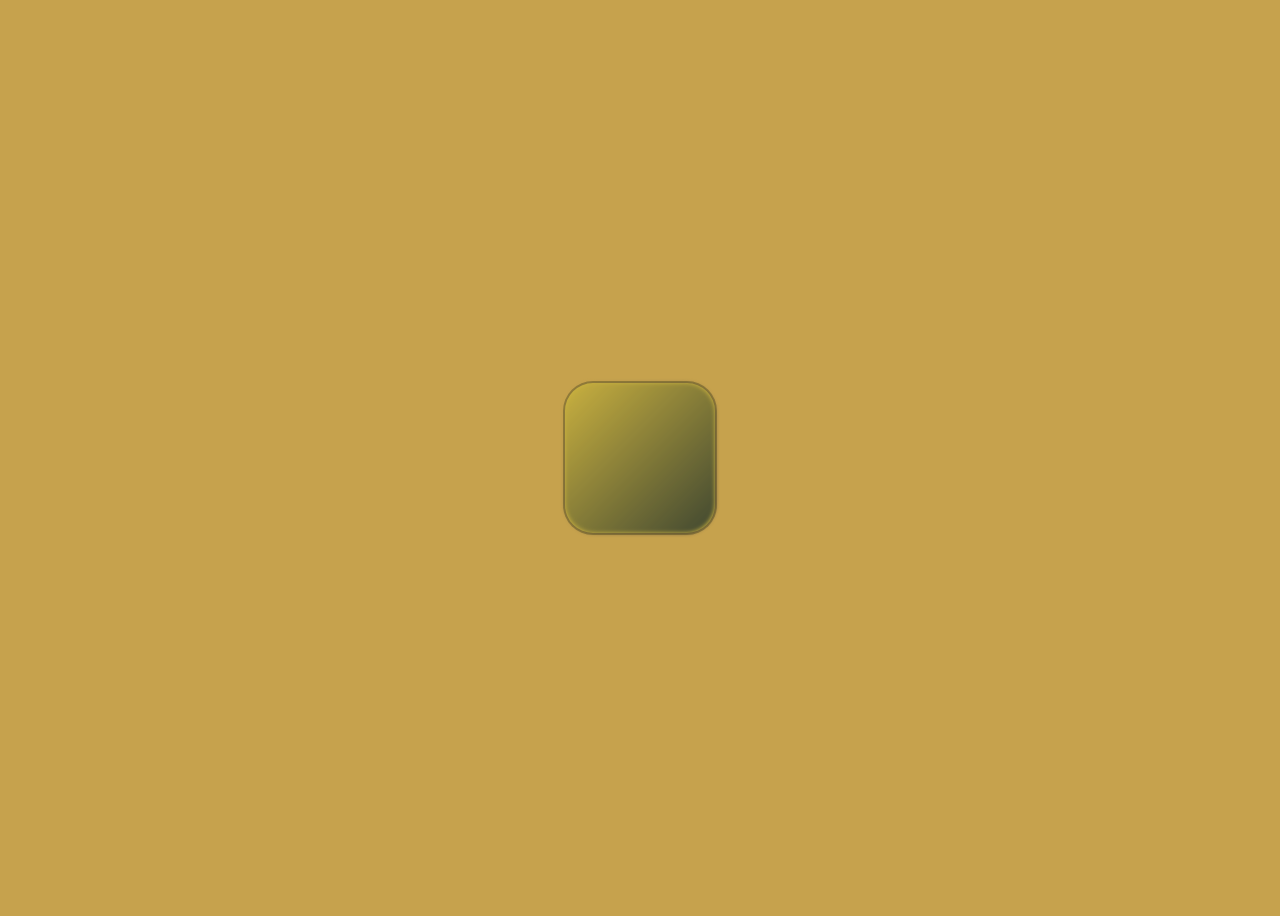
<file: index.html>
<!DOCTYPE html>
<html lang="en">

<head>
    <meta charset="UTF-8">
    <meta name="viewport" content="width=device-width, initial-scale=1.0">
    <title>Aurel events</title>
    <link rel="shortcut icon" href="image/favicon.ico" type="image/x-icon">
    <style>
body{
    height: 100vh;
    display: flex;
    justify-content: center;
    align-items: center;
    overflow: hidden;
    background-color: #C6A24D;
}

        /* From Uiverse.io by mobinkakei */
        .loader {
            width: 150px;
            height: 150px;
            position: relative;
            display: flex;
            align-items: center;
            justify-content: center;
        }

        .loader_cube {
            position: absolute;
            width: 100%;
            height: 100%;
            border-radius: 30px;
        }

        .loader_cube--glowing {
            z-index: 2;
            background-color: rgba(214, 236, 12, 0.2);
            border: 2px solid rgba(13, 0, 43, 0.3);
        }

        .loader_cube--color {
            z-index: 1;
            filter: blur(2px);
            background: linear-gradient(135deg, #C6A24D, #1B1F3B);
            animation: loadtwo 2.5s ease-in-out infinite;
        }

        @keyframes loadtwo {
            50% {
                transform: rotate(-80deg);
            }
        }
    </style>
</head>

<body>
    <!-- From Uiverse.io by mobinkakei -->
    <div class="loader">
        <div class="loader_cube loader_cube--color"></div>
        <div class="loader_cube loader_cube--glowing"></div>
    </div>

    <script>
        setTimeout(() => {
            window.location.href = "event.html"
        } ,2000);
    </script>
</body>

</html>
</file>
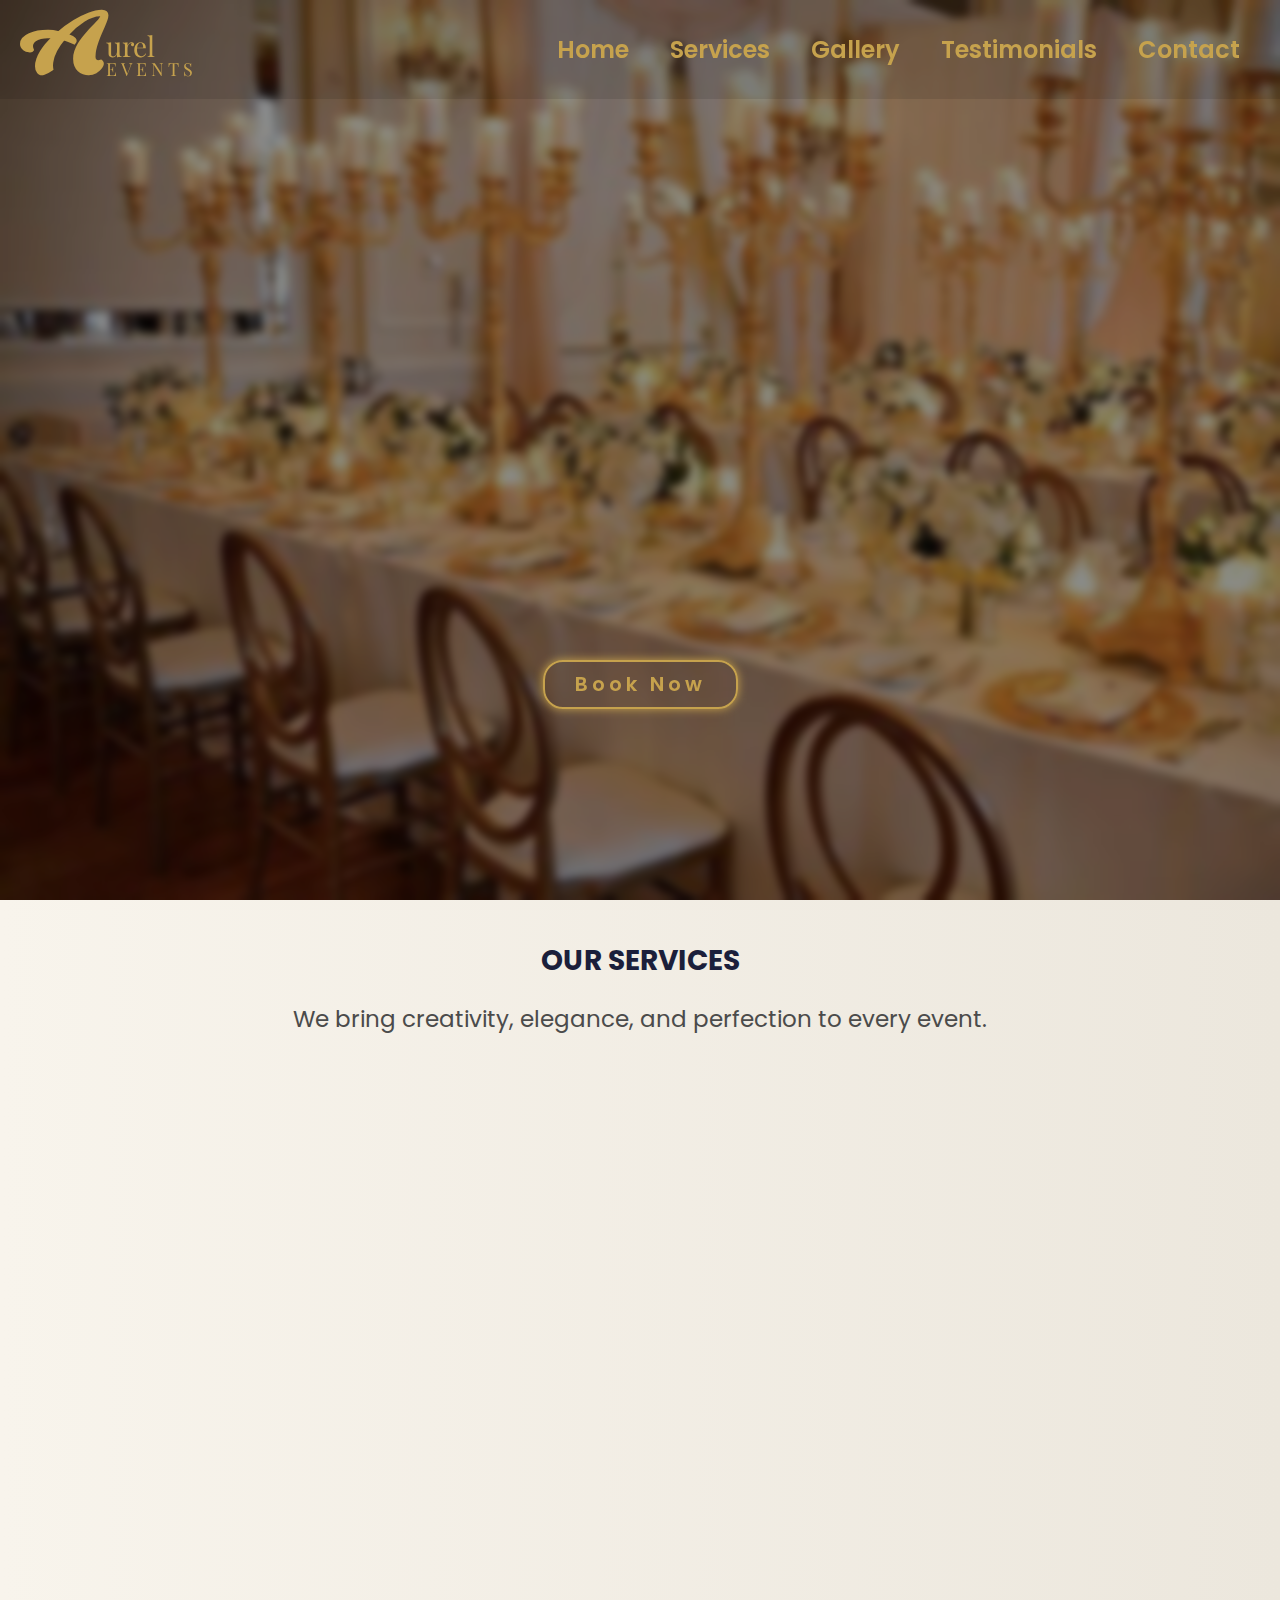
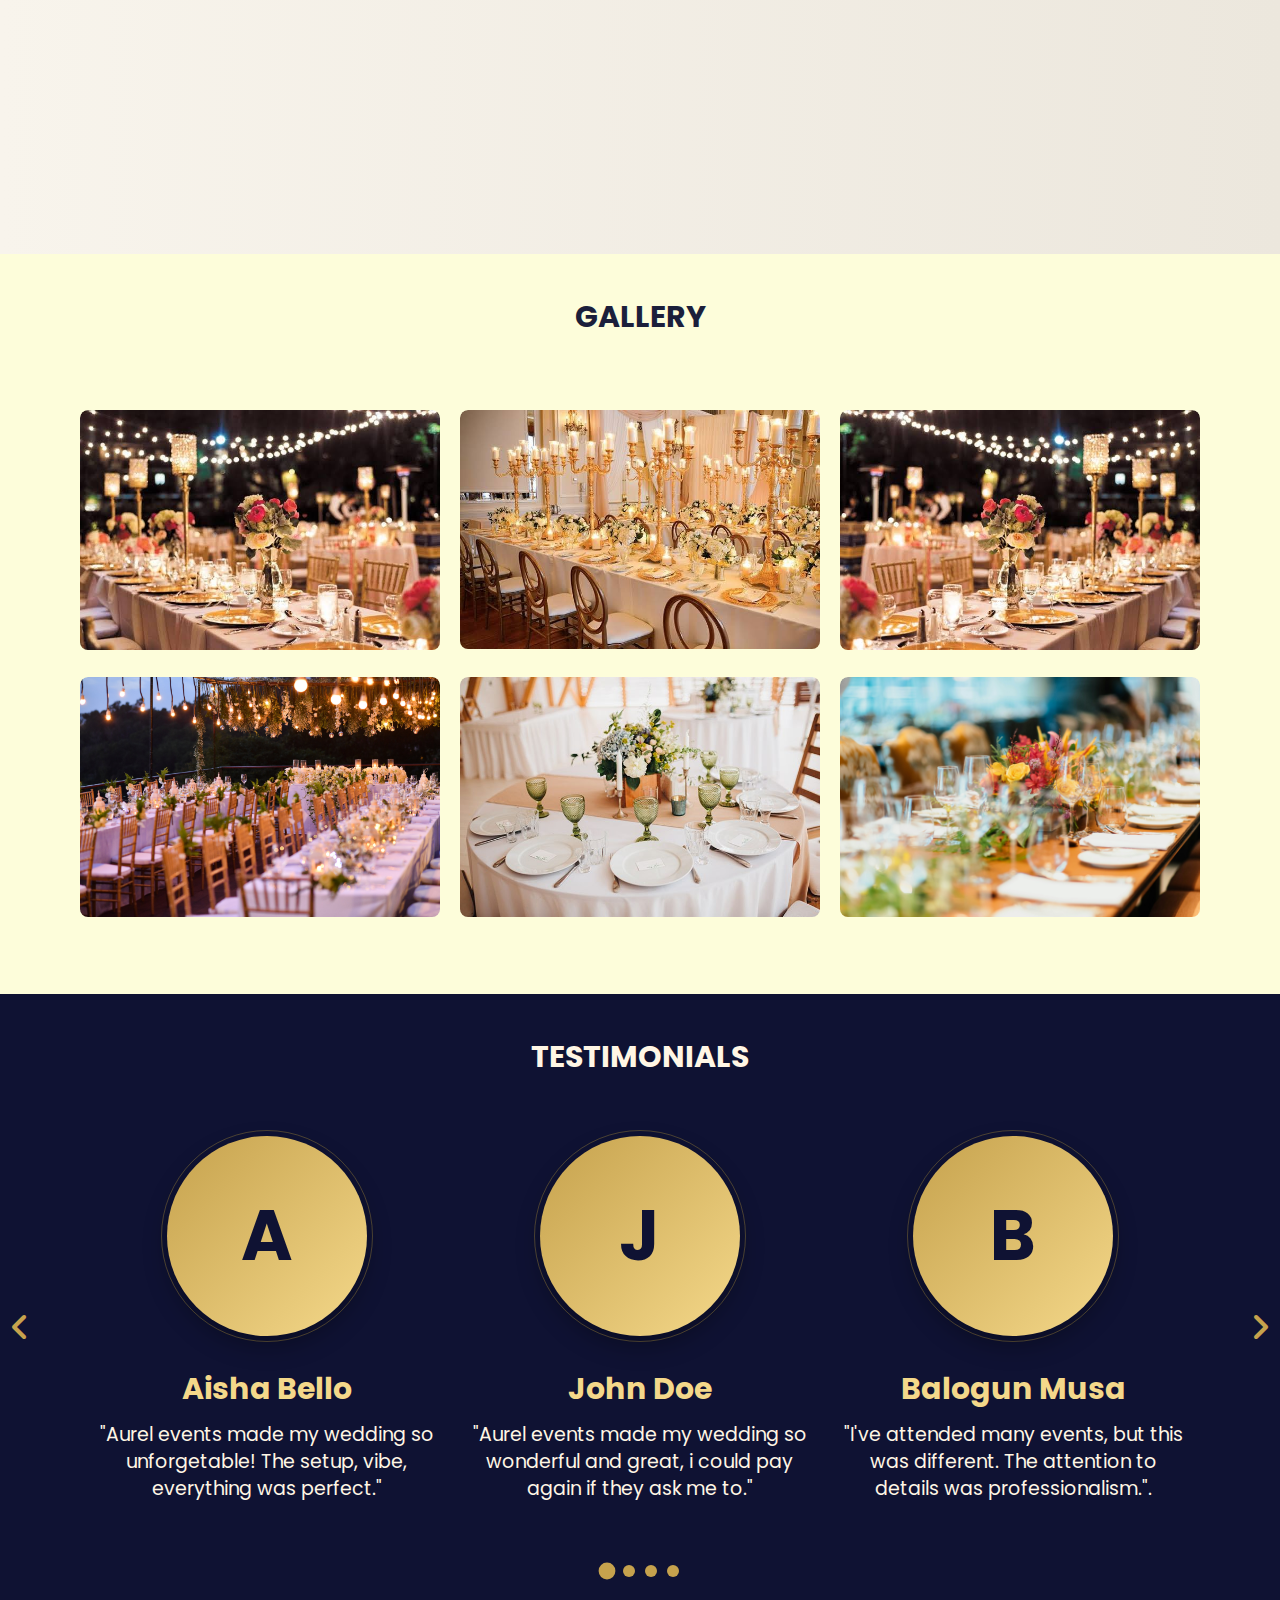
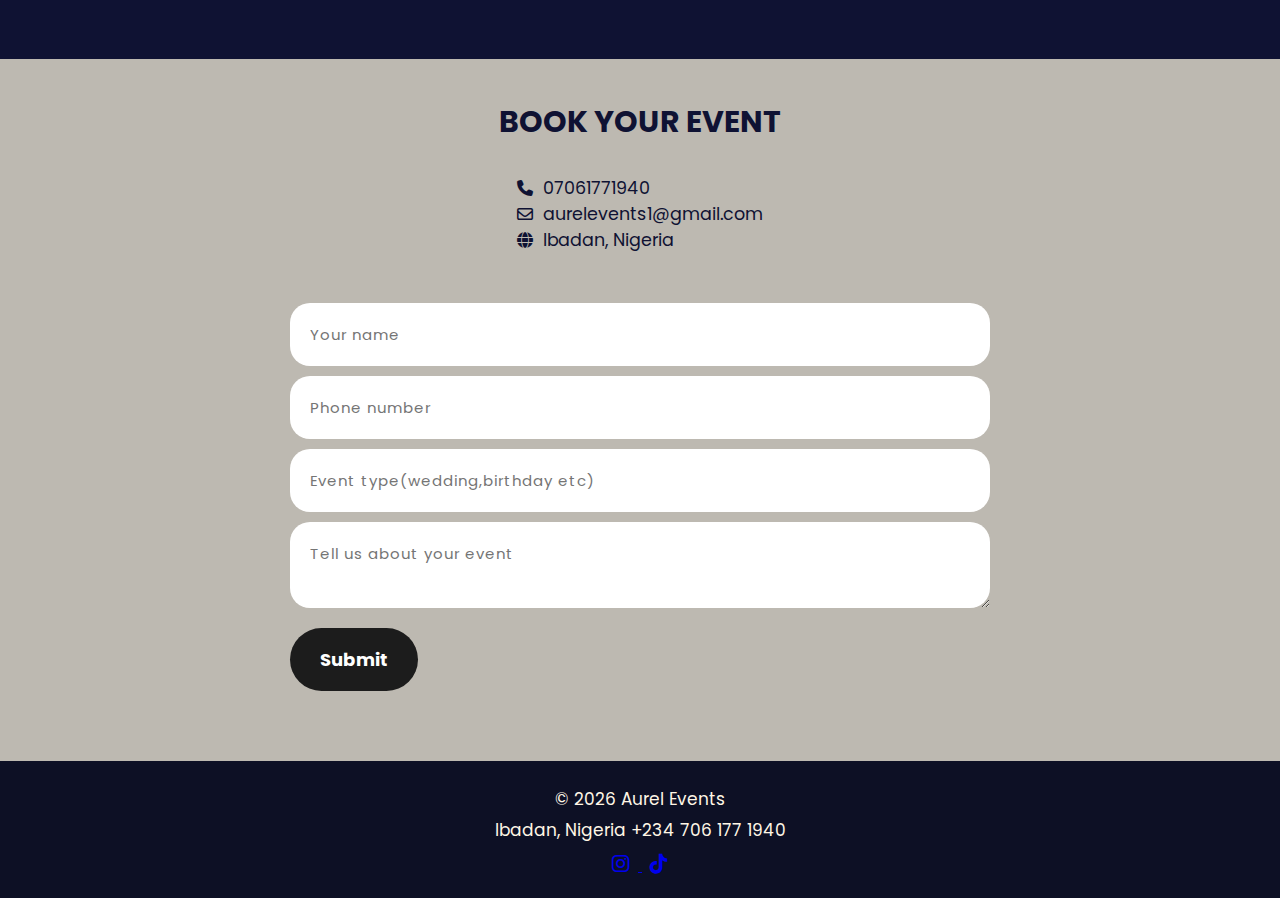
<file: event.html>
<!DOCTYPE html>
<html lang="en">

<head>
    <meta charset="UTF-8">
    <meta name="viewport" content="width=device-width, initial-scale=1.0" >
    
     <meta property= "og:title" content="Aurel Events">
     <meta property= "og:description" content="We create beautiful and unnforgettable events.">
     <!-- <meta property= "og:image" content="https: //">
     <meta property= "og:title" content="Aurel Events"> -->

    <title>Aurel Events</title>

    <link rel="stylesheet" href="style.css">

    <!-- google fonts -->
    <link rel="preconnect" href="https://fonts.googleapis.com">
    <link rel="preconnect" href="https://fonts.gstatic.com" crossorigin>
    <link href="https://fonts.googleapis.com/css2?family=Roboto:ital,wght@0,100..900;1,100..900&display=swap"
        rel="stylesheet">

    <!-- font awesome -->
    <link rel="stylesheet" href="https://cdnjs.cloudflare.com/ajax/libs/font-awesome/6.5.1/css/all.min.css" />
    <link rel="preconnect" href="https://fonts.googleapis.com">
    <link rel="preconnect" href="https://fonts.gstatic.com" crossorigin>
    <link
        href="https://fonts.googleapis.com/css2?family=Miniver&family=Roboto:ital,wght@0,100..900;1,100..900&display=swap"
        rel="stylesheet">

    <link rel="preconnect" href="https://fonts.googleapis.com">
    <link rel="preconnect" href="https://fonts.gstatic.com" crossorigin>
    <link
        href="https://fonts.googleapis.com/css2?family=Miniver&family=Poppins:ital,wght@0,100;0,200;0,300;0,400;0,500;0,600;0,700;0,800;0,900;1,100;1,200;1,300;1,400;1,500;1,600;1,700;1,800;1,900&family=Roboto:ital,wght@0,100..900;1,100..900&display=swap"
        rel="stylesheet">

    <link rel="preconnect" href="https://fonts.googleapis.com">
    <link rel="preconnect" href="https://fonts.gstatic.com" crossorigin>
    <link
        href="https://fonts.googleapis.com/css2?family=Cedarville+Cursive&family=Miniver&family=Poppins:ital,wght@0,100;0,200;0,300;0,400;0,500;0,600;0,700;0,800;0,900;1,100;1,200;1,300;1,400;1,500;1,600;1,700;1,800;1,900&family=Roboto:ital,wght@0,100..900;1,100..900&display=swap"
        rel="stylesheet">

    <link rel="preconnect" href="https://fonts.googleapis.com">
    <link rel="preconnect" href="https://fonts.gstatic.com" crossorigin>

        <link rel="preconnect" href="https://fonts.googleapis.com">
<link rel="preconnect" href="https://fonts.gstatic.com" crossorigin>
<link href="https://fonts.googleapis.com/css2?family=Cedarville+Cursive&family=Great+Vibes&family=Miniver&family=Pinyon+Script&family=Poppins:ital,wght@0,100;0,200;0,300;0,400;0,500;0,600;0,700;0,800;0,900;1,100;1,200;1,300;1,400;1,500;1,600;1,700;1,800;1,900&family=Roboto:ital,wght@0,100..900;1,100..900&display=swap" rel="stylesheet">

 <link rel="preconnect" href="https://fonts.googleapis.com">
<link rel="preconnect" href="https://fonts.gstatic.com" crossorigin>
<link href="https://fonts.googleapis.com/css2?family=Cedarville+Cursive&family=Great+Vibes&family=Miniver&family=Molle:ital@1&family=Pacifico&family=Pinyon+Script&family=Playfair+Display:ital,wght@0,400..900;1,400..900&family=Poppins:ital,wght@0,100;0,200;0,300;0,400;0,500;0,600;0,700;0,800;0,900;1,100;1,200;1,300;1,400;1,500;1,600;1,700;1,800;1,900&family=Roboto:ital,wght@0,100..900;1,100..900&display=swap" rel="stylesheet">

<link rel="preconnect" href="https://fonts.googleapis.com">
<link rel="preconnect" href="https://fonts.gstatic.com" crossorigin>
<link href="https://fonts.googleapis.com/css2?family=Cedarville+Cursive&family=Great+Vibes&family=Miniver&family=Molle:ital@1&family=Pacifico&family=Pinyon+Script&family=Playfair+Display:ital,wght@0,400..900;1,400..900&family=Poppins:ital,wght@0,100;0,200;0,300;0,400;0,500;0,600;0,700;0,800;0,900;1,100;1,200;1,300;1,400;1,500;1,600;1,700;1,800;1,900&family=Roboto:ital,wght@0,100..900;1,100..900&display=swap" rel="stylesheet">

    <link rel="shortcut icon" href="image/favicon.ico" type="image/x-icon">
</head>

<body>
    <!-- header section -->
    <header>
        <div class="logo">
            <span class="big-a">A</span>

            <div class="brand-text">
                <span class="urel">urel</span>
                <span class="events">Events</span>
            </div>
        </div>
        <button class="menu-btn"><i class="fa-solid fa-bars" id="nav-toggle"></i></button>

        <nav>
            <ul class="nav-list">
                <i class="fa-solid fa-xmark close-icon" id="nav-close"></i>
                <li class=><a href="#hero">Home</a></li>
                <li class=><a href="#services">Services</a></li>
                <li class=><a href="#gallery">Gallery</a></li>
                <li class=><a href="#testimonial">Testimonials</a></li>
                <li class=><a href="#contact">Contact</a></li>
            </ul>
        </nav>
    </header>

    <!-- hero-section -->
    <section id="hero">
        <div class="hero">
            <div class="hero-text">
                <span class="fadeup  ">UNIQUE</span>
                <span class="fadeup ">CREATIVE</span>
                <span class="fadeup ">EXTRAORDINARY</span>
                <p class="subtitle fadeup">We create unforgettable experiences through beautifully designed weddings,
                    celebrations, and corporate events. </p>
                <a class="btn "
                    href="https://wa.me/2347061771940?text=Hi%20Aurel%20Events!%20I%20want%20to%20book%20an%20event"
                    target="_blank">Book Now</a>
            </div>

        </div>
    </section>

    <section id="services">
        <div class="description-head">
            <h1 class="heading">Our Services</h1>
            <p class="descrip">We bring creativity, elegance, and perfection to every event.</p>
        </div>
        <div class="services-grid">
            <div class="services-card animate fade-up delay-1">
                <!-- <div class="icon">💍</div> -->
                <h3>💍Weddings & Receptions</h3>
                <p class="card-descrip">Elegant decor, flawless coordination, unforgetable love stories.</p>
            </div>
            <div class="services-card animate fade-up delay-2">
                <h3>🎂 Birthdays & Milestones</h3>
                <p class="card-descrip">Unique themes and luxurious setups to make your birthday truly special.</p>
            </div>
            <div class="services-card animate fade-up delay-3">
                <h3>👶Baby & Bridal Showers</h3>
                <p class="card-descrip">Soft, beautiful, intimate moments. Styled to perfection.</p>
            </div>
            <div class="services-card animate fade-up delay-4">
                <h3>🏦 Corporate Events</h3>
                <p class="card-descrip">Professional, Stylish and Memorable corporate experiences tailored to your
                    brand.</p>
            </div>
            <div class="services-card animate fade-up delay-5">
                <h3>🎉 Luxury Party styling</h3>
                <p class="card-descrip">We turn ordinary spaces into breathtaking experiences.</p>
            </div>
            <div class="services-card animate fade-up delay-6">
                <h3>📝 Full Event Planning</h3>
                <p class="card-descrip">You relax. We handle everything and deliver top notch services.</p>
            </div>
        </div>
    </section>

    <!-- gallery -->
    <section id="gallery">
        <h1 class="gal-head underline">Gallery</h1>
        <div class="gallery-grid">
            <div class="gal-items"><img src="/image/images (16).jpeg" alt="">
                <div class="overlay">Weddings</div>
            </div>
            <div class="gal-items"><img src="/image/images (18).jpeg" alt="">
                <div class="overlay">Birthdays</div>
            </div>
            <div class="gal-items"><img src="/image/images (17).jpeg" alt="">
                <div class="overlay">Bridal Showers</div>
            </div>
            <div class="gal-items"><img src="/image/shutterstock_512157103.jpg" alt="">
                <div class="overlay">Luxury Parties</div>
            </div>
            <div class="gal-items"><img src="/image/wedding-and-event-planning-career-guide.jpg" alt="">
                <div class="overlay">Corporate Events</div>
            </div>
            <div class="gal-items"><img src="/image/photo-1511795409834-ef04bbd61622.jpeg" alt="">
                <div class="overlay">Full Events</div>
            </div>
        </div>
    </section>

    <section id="testimonial">
        <h1 class="testimonial-head underline">Testimonials</h1>

        <!-- Desktop arrows -->
        <i class="fa-solid fa-angle-left prev"></i>
        <i class="fa-solid fa-angle-right next"></i>

        <div class="slider">
            <div class="track">
                <div class="slide">
                    <div class="avatar"><span>A</span></div>
                    <h3>Aisha Bello</h3>
                    <p>"Aurel events made my wedding so unforgetable! The setup, vibe, everything was perfect."</p>
                </div>
                <div class="slide">
                    <div class="avatar"><span>J</span></div>
                    <h3>John Doe</h3>
                    <p>"Aurel events made my wedding so wonderful and great, i could pay again if they ask me to."</p>

                </div>
                <div class="slide">
                    <div class="avatar"><span>B</span></div>
                    <h3>Balogun Musa</h3>
                    <p>"I've attended many events, but this was different. The attention to details was
                        professionalism.".</p>
                </div>
                <div class="slide">
                    <div class="avatar"><span>A</span></div>
                    <h3>Chioma Adebayo</h3>
                    <p>"Everything was just perfect! From the decoration to the coordination, i didn't have to stress
                        about anything".</p>
                </div>
            </div>
        </div>
        <div class="dots">
            <span></span><span></span><span></span><span></span>
        </div>
    </section>

    <!-- contact -->
    <section id="contact">
        <h1 class="contact-head underline">Book your event</h1>
        <div class="contact-details">
            <form action="https://formsubmit.co/aurelevents1@gmail.com" method="POST">
                <input type="text" name="Name" placeholder="Your name" id="name" required>
                <input type="tel" name="Phone-number" placeholder="Phone number">
                <input type="text" name="Event-type" placeholder="Event type(wedding,birthday etc)" required>
                <textarea name="book" id="book" placeholder="Tell us about your event"></textarea>
                <input type="hidden" name="_captcha" value="false">
                <input type="hidden" name="_next" value="https//events-weld.vercel.app/thank-you.html">
                <button type="submit">Submit</button>
            </form>
            <div class="contact-info">
                <div class="highlights">
                    <i class="fa-solid fa-phone"></i>
                    <p>07061771940</p>
                </div>
                <div class="highlights">
                    <i class="fa-regular fa-envelope"></i>
                    <p>aurelevents1@gmail.com</p>
                </div>
                <div class="highlights">
                    <i class="fa-solid fa-globe"></i>
                    <p>Ibadan, Nigeria</p>
                </div>
            </div>
        </div>
    </section>

    <footer>
        <p>© 2026 Aurel Events</p>
        <p>Ibadan, Nigeria +234 706 177 1940</p>

        <div class="socials">
            <a href="https://instagram.com/aurel_events" target="_blank">
                <i class="fa-brands fa-instagram"></i>
            </a>
            <a href="https://instagram.com/aurel_events" target="_blank">
                <i class="fa-brands fa-tiktok"></i>
            </a>
        </div>
    </footer>
    <script src="event.js"></script>
</body>

</html>
</file>
<file: style.css>
* {
    margin: 0;
    padding: 0;
    scroll-behavior: smooth;
    box-sizing: border-box;
    font-family: 'poppins', sans-serif;
}

:root {
    --gold: #C6A24D;
    --soft-gold: #F4D88A;
    --purple: #6A0DAD;
    --navy: #1B1F3B;
    --cyan: #00FFD1;
    --cream: #FFF6E5;
    --light-purple: #9B59B6;
    --champagne: #F8E3A1;
    --red: #c62300;
    --ored: #F14A00;
    --light: #C8ACD6;
    --midnight: #0F1233;
    --text-light: #F8F6F3;
    --bg-page: #FDF9F4;
    --bg-section: rgba(255, 255, 255, 0.85);
    --btn-text: #1C1C1C;
    --accent-light: #FFF8E7;

}

@keyframes fadeUp {
    from {
        transform: translateY(30px);
        opacity: 0;
    }

    to {
        transform: translateY(0);
        opacity: 1;
    }
}

@keyframes float {
    0% {
        transform: translateY(0);
    }

    50% {
        transform: translateY(-12px);
    }

    100% {
        transform: translateY(0);
    }
}

@keyframes floating {
    0% {
        transform: scale(0);
    }

    50% {
        transform: scale(1);
    }

    100% {
        transform: scale(0);
    }
}

.fadeup {
    animation: fadeUp 2s ease forwards;
    opacity: 0;
    transform: translateY(30px);
}


.spanfirst {
    animation-delay: 3s;
}

.hero-text span:nth-child(2) {
    animation-delay: 0.6s;
}

.hero-text span:nth-child(3) {
    animation-delay: 1s;
}


.slideinleft {
    opacity: 0;
    transform: translateX(-50px);
    transition: all 0.8s ease-out;
}

.slideinright {
    opacity: 0;
    transform: translateX(50px);
    transition: all 0.8s ease-out;
}

.slideinleft .show,
.slideinright .show {
    opacity: 1;
    transform: translateX(0);
}

header {
    background: rgba(0, 0, 0, 0.1);
    display: flex;
    justify-content: space-between;
    position: fixed;
    width: 100%;
    padding: 0 20px;
    align-items: center;
    /* box-shadow: rgba(0, 0, 0, 0.25) 0px 14px 28px, rgba(0, 0, 0, 0.22) 0px 10px 10px; */
    /* box-shadow: 0px 1px 10px rgba(0, 0, 0, 0.2); */
    /* backdrop-filter: blur(10px); */
    z-index: 1000;
}

.logo {
    display: flex;
    align-items: center;
    gap: 2px;
}


.big-a {
    font-size: 80px;
    font-weight: 700;
    /* line-height: 0.9; */
    color: var(--gold);
    /* font-family: "Pinyon Script", cursive; */
 font-family: "Molle", cursive;
}

.brand-text {
    display: flex;
    flex-direction: column;
    line-height: 1;
}

.urel {
    font-size: 28px;
    margin-top: 10px;
    color: var(--gold);
    font-family: "Playfair Display", serif;
}

.events {
    font-size: 18px;
    letter-spacing: 4px;
    text-transform: uppercase;
    color: var(--gold);
    /* margin-left: 8px; */
    font-family: "Playfair Display", serif;
}

.menu-btn {
    background: none;
    border: none;

}

.menu-btn,
#nav-close {
    font-size: 30px;
    color: var(--gold);
    transition: all 0.2s ease;
    cursor: pointer;
}

.menu-btn:hover,
#nav-close:hover {
    color: var(--light);
}

.menu-btn:active,
#nav-close:active {
    transform: scale(1.5);
    color: var(--light);
}

#nav-close {
    text-align: center;
}

.nav-list {
    display: flex;
    flex-direction: column;
    list-style-type: none;
    gap: 20px;
    text-align: center;
}

.nav-list a {
    text-decoration: none;
    color: var(--gold);
    font-size: 20px;
    transition: all 0.3s ease-in-out;
    padding: 10px 20px;
    border-radius: 20px;
    cursor: pointer;
    font-weight: 600;
}

.nav-list li a:hover {
    background-color: var(--gold);
    color: var(--navy);
}

header h1 {
    color: var(--gold);
}

nav {
    position: fixed;
    top: 0;
    right: -100%;
    height: 100vh;
    /* width: 320px; */
    padding: 4rem 2rem;
    background-color: rgba(228, 63, 63, 0.25);
    backdrop-filter: blur(10px);
    transition: right 0.3s ease-in-out;
    z-index: 5;
}

.active {
    right: 0;
}

#hero {
    position: relative;
    min-height: 100vh;
    width: 100%;
    display: flex;
    align-items: center;
    justify-content: center;
    overflow: hidden;

}

.hero {
    animation: float 8s ease-in-out infinite;
    position: relative;
    z-index: 3;
    text-align: center;
    max-width: 900px;

}

#hero::before {
    content: "";
    position: absolute;
    inset: 0;
    background: url(image/images\ \(18\).jpeg);
    background-repeat: no-repeat;
    background-size: cover;
    z-index: 1;
}

#hero::after {
    content: "";
    position: absolute;
    inset: 0;
    background: rgba(0, 0, 0, 0.45);
    backdrop-filter: blur(4px);
    z-index: 2;
}

.hero-text {
    display: flex;
    flex-direction: column;
    align-items: center;
    line-height: 1.05;
    margin-bottom: 1.5rem;
}

.hero-text span {
    font-size: 40px;
    width: 100%;
    font-family: 'Times New Roman', serif;
    font-weight: 400;
    letter-spacing: 2px;
    color: var(--gold);
    margin-top: 30px;
}

.hero .subtitle {
    color: var(--gold);
    max-width: 280px;
    margin: 0 auto 2rem;
    font-size: 18px;
    line-height: 1.2;
    margin-top: 30px;
}


.btn {
    display: inline-block;
    color: var(--gold);
    background: transparent;
    box-shadow: 0 0 10px var(--gold);
    border: 2px solid var(--gold);
    padding: 12px 30px;
    border-radius: 20px;
    transition: all 0.3s ease-in-out;
    cursor: pointer;
    text-decoration: none;
    font-size: 20px;
    font-weight: 600;
    letter-spacing: 4px;
    margin-top: 40px;
}


.btn:hover {
    background-color: var(--gold);
    color: var(--navy);
    box-shadow: 0 0 40px var(--gold);
}

.btn:active {
    background-color: var(--gold);
    color: var(--navy);
    box-shadow: 0 0 40px var(--gold);
    transform: translateY(6px);
}

/* services */
#services {
    background: linear-gradient(to right, #f8f4ec, #ece7dd);
    padding: 40px 20px 70px 20px;
    overflow: hidden;
}

.description-head {
    text-align: center;
    margin-bottom: 20px;
}

.descrip {
    font-size: 18px;
    max-width: 700px;
    margin: 0 auto 2rem;
    color: #4b4b4b;
}

.description-head .heading {
    margin-bottom: 20px;
    color: var(--navy);
    font-size: 28px;
    text-transform: uppercase;
}

.services-grid {
    display: grid;
    grid-template-columns: 1fr;
    gap: 20px;
    margin-top: 60px;
}

.services-card {
    background: linear-gradient(135deg, rgba(206, 179, 91, 0.15) rgba(11, 19, 36, 0.19));
    border: 1px solid rgba(206, 179, 91, 0.25);
    box-shadow: rgba(50, 50, 93, 0.25) 0px 13px 27px -5px, rgba(0, 0, 0, 0.3) 0px 8px 16px -8px;
    ;
    border-radius: 20px;
    padding: 40px 60px;
    text-align: center;
    align-items: center;
    backdrop-filter: blur(10px);
    transition: transform 0.3s ease, box-shadow 0.3s ease;
    transform: translateY(40px);
    opacity: 0;
}

/* .services-card:nth-child(1){ animation-delay: 0.2s; }
.services-card:nth-child(2){ animation-delay: 0.4s; }
.services-card:nth-child(3){ animation-delay: 0.6s; }
.services-card:nth-child(4){ animation-delay: 0.8s; }
.services-card:nth-child(5){ animation-delay: 1s; }
.services-card:nth-child(6){ animation-delay: 1.2s; } */

.services-card:nth-child(1) {
    transition-delay: 0.1s;
}

.services-card:nth-child(2) {
    transition-delay: 0.3s;
}

.services-card:nth-child(3) {
    transition-delay: 0.5s;
}

.services-card:nth-child(4) {
    transition-delay: 0.7s;
}

.services-card:nth-child(5) {
    transition-delay: 0.9s;
}

.services-card:nth-child(6) {
    transition-delay: 1.1s;
}

.services-card.show {
    opacity: 1;
    transform: translateY(0);
}

.services-card:hover {
    transform: scale(1.05);
    box-shadow: 0 0 40px var(--navy);
}

.services-card h3 {
    margin-bottom: 10px;
    color: var(--navy);
    font-size: 25px;
}

.services-card p {
    color: #4b4b4b;
}

/* gallery */
#gallery {
    background-color: rgb(253, 253, 218);
    padding: 40px 20px 70px 20px;
    overflow: hidden;
}

.gallery-grid {
    display: grid;
    grid-template-columns: 1fr;
    gap: 20px;
}

.gal-items img {
    width: 100%;
    border-radius: 8px;
    object-fit: cover;
    transition: transform 0.5s ease;

}

.gal-items {
    width: 100%;
    overflow: hidden;
    position: relative;
    border-radius: 8px;
}

.gal-items:hover img {
    transform: scale(1.15);
}

#gallery h1 {
    text-align: center;
    margin-bottom: 30px;
    text-transform: uppercase;
    font-size: 30px;
    color: var(--navy);
}

.overlay {
    position: absolute;
    top: 50%;
    bottom: 0;
    left: 50%;
    right: 0;
    transform: translate(-50%, -50%) translate(30px);
    color: var(--navy);
    text-shadow: 0 0 8px rgba(248, 248, 248, 0.7);
    font-size: 28px;
    font-weight: 550;
    text-align: center;
    padding: 10px;
    opacity: 0;
    transition: transform 0.5s ease-in-out;
}

.gal-items::after {
    content: "";
    position: absolute;
    top: 0;
    left: 0;
    right: 0;
    bottom: 0;
    background: rgba(120, 20, 0, 0.3);
    opacity: 0;
    transition: opacity 0.5s ease-in-out;
    border-radius: 8px;
    color: white;
}

.gal-items:hover .overlay {
    opacity: 1;
    transform: translate(-50%, -50%) translateY(0);
    transform: scale(1.1);
    border-radius: 8px;
}

.gal-items:hover::after {
    opacity: 1;
    border-radius: 8px;
}

/* testimonial */
#testimonial {
    position: relative;
    /* background: linear-gradient(360deg, #0F1233, #464040); */
    background-color: var(--midnight);
    padding: 40px 20px 70px 20px;
    overflow: hidden;
}

#testimonial h1 {
    text-align: center;
    margin-bottom: 30px;
    text-transform: uppercase;
    font-size: 30px;
    color: var(--cream);
}

.slider {
    overflow: hidden;
}

.track {
    display: flex;
    transition: transform 0.4s ease;
}

.slide {
    flex: 0 0 100%;
    padding: 1rem;
    text-align: center;
}

.avatar {
    position: relative;
    background: linear-gradient(135deg, #C6A24D, #F4D88A);
    width: 200px;
    height: 200px;
    border-radius: 50%;
    display: flex;
    justify-content: center;
    font-size: 30px;
    font-weight: bold;
    color: var(--midnight);
    align-items: center;
    margin: 10px auto 30px auto;
    font-size: 70px;
    line-height: 1;
    box-shadow: 0 10px 25px rgba(0, 0, 0, 0.3);
}

.avatar::after {
    content: "";
    position: absolute;
    inset: -6px;
    border-radius: 50%;
    border: 1px solid rgba(212, 175, 55, 0.3);
    animation: floating 1s ease infinite;
}

.slide h3 {
    color: var(--soft-gold);
    margin-bottom: 10px;
    font-size: 30px;
}

.slide p {
    color: var(--cream);
    font-size: 19px;
    line-height: 1.4;
}

.next,
.prev {
    color: var(--gold);
    position: absolute;
    top: 50%;
    transform: translateY(-50%);
    cursor: pointer;
    font-size: 2rem;

}

.next:hover,
.prev:hover {
    color: var(--soft-gold);
}

.next:active,
.prev:active {
    transform: scale(1);
}

.prev {
    left: 10px;
}

.next {
    right: 10px;
}

.dots {
    text-align: center;
    margin-top: 15px;
}

.dots span {
    display: inline-block;
    width: 12px;
    height: 12px;
    background-color: var(--gold);
    border-radius: 50%;
    margin: 5px;
    cursor: pointer;
}

.dots span.active {
    transform: scale(1.4);
}

/* contact */
#contact {
    background: #bdb9b1;
    /* background-color: var(--light); */
    padding: 40px 20px 70px 20px;
    overflow: hidden;
}

.contact-head {
    text-align: center;
    margin-bottom: 30px;
    text-transform: uppercase;
    font-size: 30px;
    color: var(--midnight);
}

.contact-details {
    display: flex;
    flex-direction: column;
    gap: 50px;
}

form {
    display: flex;
    flex-direction: column;
    gap: 10px;
}

.contact-details input {
    border: none;
    padding: 20px;
    border-radius: 20px;
}

input:placeholder-shown {
    font-size: 15px;
    letter-spacing: 1px;
}

.contact-details textarea {
    border: none;
    padding: 20px;
    border-radius: 20px;
}

textarea:placeholder-shown {
    font-size: 15px;
    letter-spacing: 1px;
}

form button {
    align-self: flex-start;
    border: none;
    border-radius: 50px;
    padding: 18px 30px;
    font-size: 18px;
    font-weight: bold;
    background-color: var(--btn-text);
    color: white;
    margin-top: 10px;
    transition: all 0.3s ease-in;
}

form button:hover {
    background-color: var(--cream);
    outline: 2px solid var(--midnight);
    color: var(--midnight);
}

.highlights {
    align-items: center;
    gap: 10px;
    display: flex;
    color: var(--midnight);
}

.highlights p {
    font-size: 17.5px;
}

/* footer */
footer {
    background-color: #0D1025;
    align-items: center;
    color: var(--cream);
    padding: 20px;
    text-align: center;
}

footer p {
    margin: 5px 0;
    font-size: 17px;
}

.socials {
    margin-top: 10px;
}

.socials i {
    margin: 0 8px;
    font-size: 20px;
    cursor: pointer;
    transition: all 0.3s ease;
}

.socials i:hover {
    color: var(--gold);
    transform: translateY(-2px);
}

#hero,
#services,
#gallery,
#testimonial,
#contact {
    scroll-margin-top: 110px;
}

.heading,
.gal-head,
.testimonial-head,
.contact-head {
    position: relative;
    /* display: inline-block; */
}

/* underline */
.heading::after,
.gal-head::after,
.testimonial-head::after,
.contact-head::after {
    content: "";
    position: absolute;
    width: 0;
    height: 3px;
    background: var(--gold);
    left: 50%;
    bottom: -8px;
    transform: translateX(-50%);
    transition: width 0.6s ease;
}

/* when active */
.show-underline::after {
    width: 25%;
}

@media (min-width: 768px) {
    .menu-btn {
        display: none;
    }

    #nav-close {
        display: none;
    }

    nav {
        position: static;
        width: auto;
        height: auto;
        padding: 0;
        background: none;
        transform: none;
        backdrop-filter: none;
    }

    .nav-list {
        flex-direction: row;
        gap: 1px;
    }

    .nav-list li a {
        font-size: 24px;
    }

    .hero-text span {
        font-size: 80px;
    }

    .hero .subtitle {
        max-width: 800px;
        font-size: 20px;
    }

    #services {
        padding: 40px 80px 70px;
    }

    .descrip {
        font-size: 23px;
    }

    .services-grid {
        grid-template-columns: repeat(3, 1fr);
    }

    .services-card {

        padding: 80px 20px;
    }

    .services-card p {
        max-width: 400px;
        margin: auto;
        font-size: 20px;
    }

    #gallery {
        padding: 40px 80px 70px;
    }

    .gallery-grid {
        grid-template-columns: repeat(3, 1fr);
    }

    #gallery h1 {
        /* font-size: 38px; */
        margin-bottom: 70px;
    }

    #testimonial {
        padding: 40px 80px 70px;
    }


    .slide {
        flex: 0 0 33.3333%;
        padding: 1rem;
    }


    #contact {
        padding: 40px 80px 70px;
    }

    .contact-head {
        text-align: center;
        margin-bottom: 30px;
        text-transform: uppercase;
        font-size: 30px;
        color: var(--midnight);
    }

    .contact-details {
        flex-direction: column-reverse;
        gap: 50px;
        justify-content: center;
        align-items: center;
    }

    form {
        flex: 1;
        max-width: 700px;
        width: 100%;
    }

    .contact-details input {
        border: none;
        padding: 20px;
        border-radius: 20px;
    }

    input:placeholder-shown {
        font-size: 15px;
        letter-spacing: 1px;
    }

    .contact-details textarea {
        border: none;
        padding: 20px;
        border-radius: 20px;
    }

    textarea:placeholder-shown {
        font-size: 15px;
        letter-spacing: 1px;
    }

    form button {
        align-self: flex-start;
        border: none;
        border-radius: 50px;
        padding: 18px 30px;
        font-size: 18px;
        font-weight: bold;
        background-color: var(--btn-text);
        color: white;
        margin-top: 10px;
    }

    .highlights {
        align-items: center;
        gap: 10px;
        display: flex;
        color: var(--midnight);
    }

    .highlights p {
        font-size: 17.5px;
    }

    .show-underline::after {
        width: 6%;
    }
}
</file>
